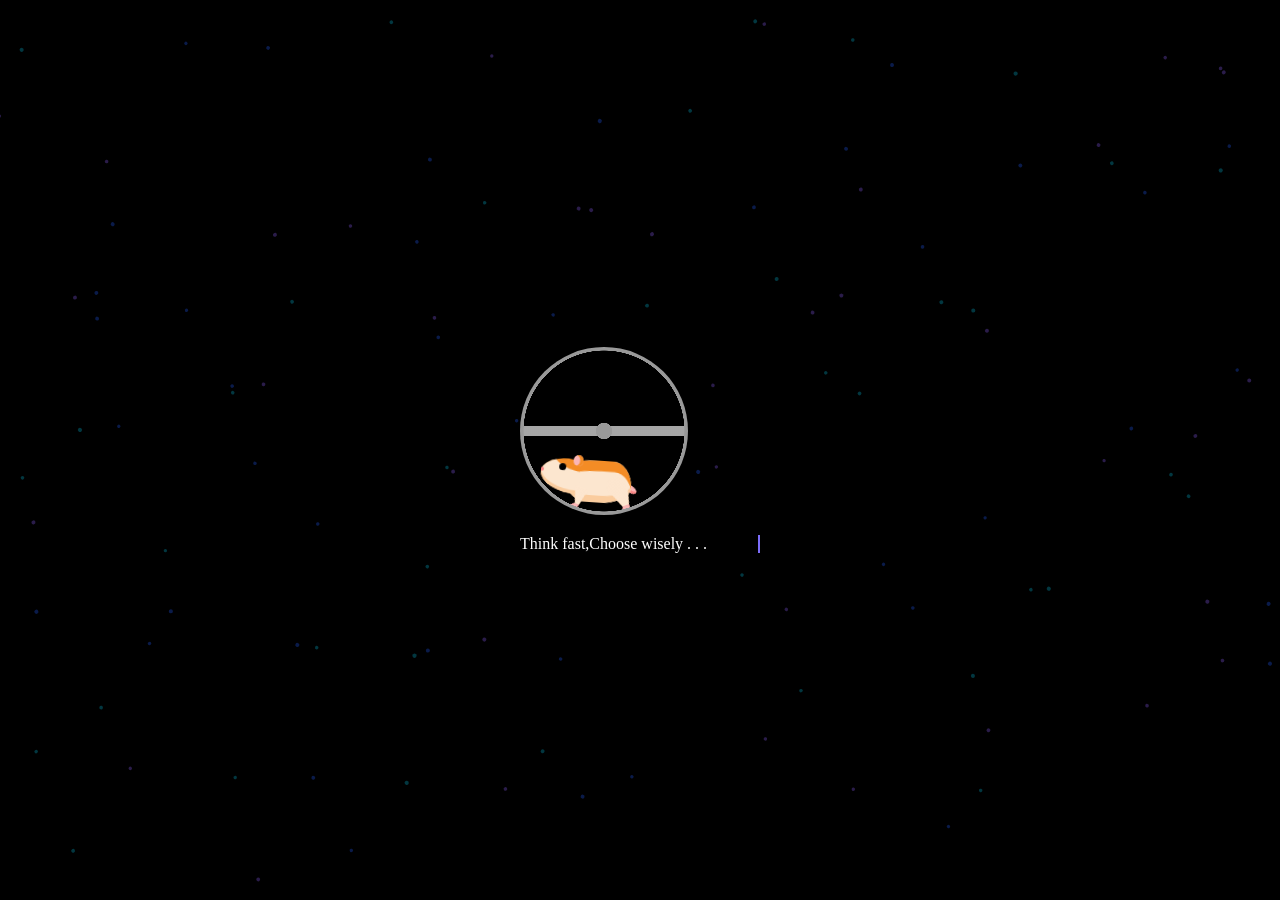
<file: index.html>
<!doctype html>
<html lang="en">
  <head>
    <meta charset="UTF-8" />
    <meta name="viewport" content="width=device-width, initial-scale=1.0" />
    <link rel="stylesheet" href="./css/startPage.css" />
    <title>Quiz Game</title>
  </head>
  <body>
    <div class="loading">
      <div
        aria-label="Orange and tan hamster running in a metal wheel"
        role="img"
        class="wheel-and-hamster"
      >
        <div class="wheel"></div>
        <div class="hamster">
          <div class="hamster__body">
            <div class="hamster__head">
              <div class="hamster__ear"></div>
              <div class="hamster__eye"></div>
              <div class="hamster__nose"></div>
            </div>
            <div class="hamster__limb hamster__limb--fr"></div>
            <div class="hamster__limb hamster__limb--fl"></div>
            <div class="hamster__limb hamster__limb--br"></div>
            <div class="hamster__limb hamster__limb--bl"></div>
            <div class="hamster__tail"></div>
          </div>
        </div>
        <div class="spoke"></div>
      </div>
      <div>
        <p class="typewriter">Think fast,Choose wisely . . .</p>
      </div>
    </div>

    <div id="game-form" class="game-form">
      <h1>QUIZORA</h1>
      <label for="name">Player Name</label>
      <input
        type="text"
        name="name"
        placeholder="Enter your name"
        id="input-name"
      />
      <h2>Difficulty Level</h2>
      <select id="dl-id">
        <option value="easy" selected>Easy</option>
        <option value="medium">Medium</option>
        <option value="hard">Hard</option>
      </select>
      <h2>What do you want the questions to be about?</h2>
      <select id="category-id">
        <option value="Animals" selected>Animals</option>
        <option value="Books">Books</option>
        <option value="Music">Music</option>
        <option value="Film">Film</option>
        <option value="Entertainment: Video Games">Video Games</option>
        <option value="Science: Computers">Computers</option>
        <option value="History">History</option>
        <option value="Sports">Sports</option>
        <option value="Vehicles">Vehicles</option>
        <option value="Geography">Geography</option>
      </select>

      <button id="btn-startGame">Start Game</button>
    </div>
    <script type="module" src="./js/ui_startPage.js" defer></script>
  </body>
</html>
</file>
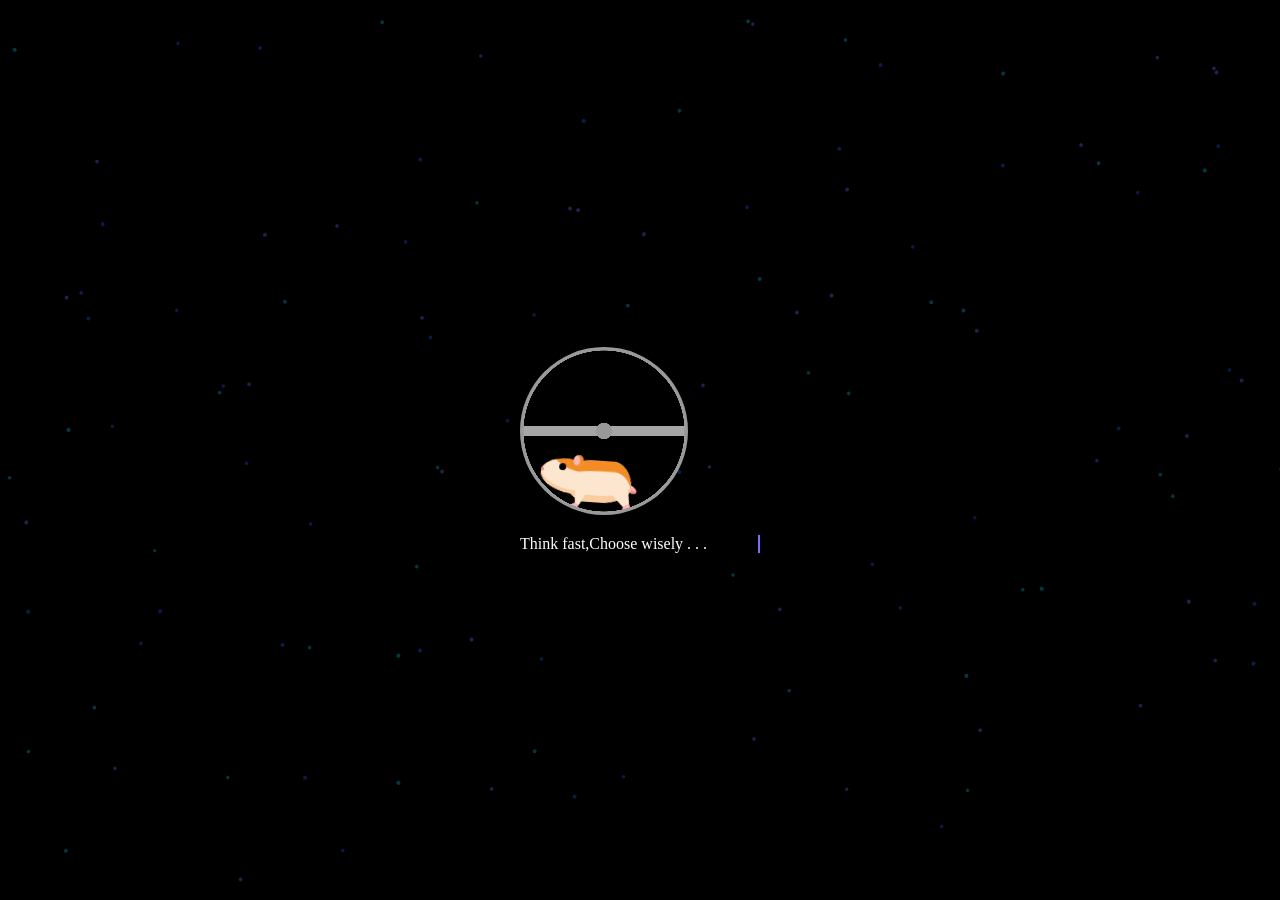
<file: html/index.html>
<!doctype html>
<html lang="en">
  <head>
    <meta charset="UTF-8" />
    <meta name="viewport" content="width=device-width, initial-scale=1.0" />
    <link rel="stylesheet" href="../css/startPage.css" />
    <title>Quiz Game</title>
  </head>
  <body>
    <div class="loading">
      <div
        aria-label="Orange and tan hamster running in a metal wheel"
        role="img"
        class="wheel-and-hamster"
      >
        <div class="wheel"></div>
        <div class="hamster">
          <div class="hamster__body">
            <div class="hamster__head">
              <div class="hamster__ear"></div>
              <div class="hamster__eye"></div>
              <div class="hamster__nose"></div>
            </div>
            <div class="hamster__limb hamster__limb--fr"></div>
            <div class="hamster__limb hamster__limb--fl"></div>
            <div class="hamster__limb hamster__limb--br"></div>
            <div class="hamster__limb hamster__limb--bl"></div>
            <div class="hamster__tail"></div>
          </div>
        </div>
        <div class="spoke"></div>
      </div>
      <div>
        <p class="typewriter">Think fast,Choose wisely . . .</p>
      </div>
    </div>

    <div id="game-form" class="game-form">
      <h1>QUIZORA</h1>
      <label for="name">Player Name</label>
      <input
        type="text"
        name="name"
        placeholder="Enter your name"
        id="input-name"
      />
      <h2>Difficulty Level</h2>
      <select id="dl-id">
        <option value="easy" selected>Easy</option>
        <option value="medium">Medium</option>
        <option value="hard">Hard</option>
      </select>
      <h2>What do you want the questions to be about?</h2>
      <select id="category-id">
        <option value="Animals" selected>Animals</option>
        <option value="Books">Books</option>
        <option value="Music">Music</option>
        <option value="Film">Film</option>
        <option value="Entertainment: Video Games">Video Games</option>
        <option value="Science: Computers">Computers</option>
        <option value="History">History</option>
        <option value="Sports">Sports</option>
        <option value="Vehicles">Vehicles</option>
        <option value="Geography">Geography</option>
      </select>

      <button id="btn-startGame">Start Game</button>
    </div>
    <script type="module" src="../js/ui_startPage.js" defer></script>
  </body>
</html>
</file>
<file: css/startPage.css>
* {
  margin: 0;
  padding: 0;
  box-sizing: border-box;
}

body {
  height: 100vh;

  display: flex;
  justify-content: center;
  align-items: center;

  background-image: url("../images/vayro-shapeScatter-71.svg");
  background-size: cover;
  background-position: center;
}

/* =========================
   Loading
========================= */

.loading {
  position: absolute;
  opacity: 1;
  transition: opacity 0.5s ease;
  display: flex;
  flex-direction: column;
  gap: 20px;
}

.loading.hide {
  opacity: 0;
  pointer-events: none;
}

/* =========================
   Hamster
========================= */

.wheel-and-hamster {
  --dur: 1s;
  position: relative;
  width: 12em;
  height: 12em;
  font-size: 14px;
}

.wheel,
.hamster,
.hamster div,
.spoke {
  position: absolute;
}

.wheel,
.spoke {
  border-radius: 50%;
  top: 0;
  left: 0;
  width: 100%;
  height: 100%;
}

.wheel {
  background: radial-gradient(
    100% 100% at center,
    hsla(0, 0%, 60%, 0) 47.8%,
    hsl(0, 0%, 60%) 48%
  );
  z-index: 2;
}

.hamster {
  animation: hamster var(--dur) ease-in-out infinite;
  top: 50%;
  left: calc(50% - 3.5em);
  width: 7em;
  height: 3.75em;
  transform: rotate(4deg) translate(-0.8em, 1.85em);
  transform-origin: 50% 0;
  z-index: 1;
}

.hamster__head {
  animation: hamsterHead var(--dur) ease-in-out infinite;
  background: hsl(30, 90%, 55%);
  border-radius: 70% 30% 0 100% / 40% 25% 25% 60%;
  box-shadow:
    0 -0.25em 0 hsl(30, 90%, 80%) inset,
    0.75em -1.55em 0 hsl(30, 90%, 90%) inset;
  top: 0;
  left: -2em;
  width: 2.75em;
  height: 2.5em;
  transform-origin: 100% 50%;
}

.hamster__ear {
  animation: hamsterEar var(--dur) ease-in-out infinite;
  background: hsl(0, 90%, 85%);
  border-radius: 50%;
  box-shadow: -0.25em 0 hsl(30, 90%, 55%) inset;
  top: -0.25em;
  right: -0.25em;
  width: 0.75em;
  height: 0.75em;
  transform-origin: 50% 75%;
}

.hamster__eye {
  animation: hamsterEye var(--dur) linear infinite;
  background-color: hsl(0, 0%, 0%);
  border-radius: 50%;
  top: 0.375em;
  left: 1.25em;
  width: 0.5em;
  height: 0.5em;
}

.hamster__nose {
  background: hsl(0, 90%, 75%);
  border-radius: 35% 65% 85% 15% / 70% 50% 50% 30%;
  top: 0.75em;
  left: 0;
  width: 0.2em;
  height: 0.25em;
}

.hamster__body {
  animation: hamsterBody var(--dur) ease-in-out infinite;
  background: hsl(30, 90%, 90%);
  border-radius: 50% 30% 50% 30% / 15% 60% 40% 40%;
  box-shadow:
    0.1em 0.75em 0 hsl(30, 90%, 55%) inset,
    0.15em -0.5em 0 hsl(30, 90%, 80%) inset;
  top: 0.25em;
  left: 2em;
  width: 4.5em;
  height: 3em;
  transform-origin: 17% 50%;
  transform-style: preserve-3d;
}

.hamster__limb--fr,
.hamster__limb--fl {
  clip-path: polygon(0 0, 100% 0, 70% 80%, 60% 100%, 0% 100%, 40% 80%);
  top: 2em;
  left: 0.5em;
  width: 1em;
  height: 1.5em;
  transform-origin: 50% 0;
}

.hamster__limb--fr {
  animation: hamsterFRLimb var(--dur) linear infinite;
  background: linear-gradient(hsl(30, 90%, 80%) 80%, hsl(0, 90%, 75%) 80%);
  transform: rotate(15deg) translateZ(-1px);
}

.hamster__limb--fl {
  animation: hamsterFLLimb var(--dur) linear infinite;
  background: linear-gradient(hsl(30, 90%, 90%) 80%, hsl(0, 90%, 85%) 80%);
  transform: rotate(15deg);
}

.hamster__limb--br,
.hamster__limb--bl {
  border-radius: 0.75em 0.75em 0 0;
  clip-path: polygon(
    0 0,
    100% 0,
    100% 30%,
    70% 90%,
    70% 100%,
    30% 100%,
    40% 90%,
    0% 30%
  );
  top: 1em;
  left: 2.8em;
  width: 1.5em;
  height: 2.5em;
  transform-origin: 50% 30%;
}

.hamster__limb--br {
  animation: hamsterBRLimb var(--dur) linear infinite;
  background: linear-gradient(hsl(30, 90%, 80%) 90%, hsl(0, 90%, 75%) 90%);
  transform: rotate(-25deg) translateZ(-1px);
}

.hamster__limb--bl {
  animation: hamsterBLLimb var(--dur) linear infinite;
  background: linear-gradient(hsl(30, 90%, 90%) 90%, hsl(0, 90%, 85%) 90%);
  transform: rotate(-25deg);
}

.hamster__tail {
  animation: hamsterTail var(--dur) linear infinite;
  background: hsl(0, 90%, 85%);
  border-radius: 0.25em 50% 50% 0.25em;
  box-shadow: 0 -0.2em 0 hsl(0, 90%, 75%) inset;
  top: 1.5em;
  right: -0.5em;
  width: 1em;
  height: 0.5em;
  transform: rotate(30deg) translateZ(-1px);
  transform-origin: 0.25em 0.25em;
}

.spoke {
  animation: spoke var(--dur) linear infinite;
  background:
    radial-gradient(
      100% 100% at center,
      hsl(0, 0%, 60%) 4.8%,
      hsla(0, 0%, 60%, 0) 5%
    ),
    linear-gradient(
        hsla(0, 0%, 55%, 0) 46.9%,
        hsl(0, 0%, 65%) 47% 52.9%,
        hsla(0, 0%, 65%, 0) 53%
      )
      50% 50% / 99% 99% no-repeat;
}

/* =========================
   Hamster Animations
========================= */

@keyframes hamster {
  from,
  to {
    transform: rotate(4deg) translate(-0.8em, 1.85em);
  }

  50% {
    transform: rotate(0) translate(-0.8em, 1.85em);
  }
}

@keyframes hamsterHead {
  from,
  25%,
  50%,
  75%,
  to {
    transform: rotate(0);
  }

  12.5%,
  37.5%,
  62.5%,
  87.5% {
    transform: rotate(8deg);
  }
}

@keyframes hamsterEye {
  from,
  90%,
  to {
    transform: scaleY(1);
  }

  95% {
    transform: scaleY(0);
  }
}

@keyframes hamsterEar {
  from,
  25%,
  50%,
  75%,
  to {
    transform: rotate(0);
  }

  12.5%,
  37.5%,
  62.5%,
  87.5% {
    transform: rotate(12deg);
  }
}

@keyframes hamsterBody {
  from,
  25%,
  50%,
  75%,
  to {
    transform: rotate(0);
  }

  12.5%,
  37.5%,
  62.5%,
  87.5% {
    transform: rotate(-2deg);
  }
}

@keyframes hamsterFRLimb {
  from,
  25%,
  50%,
  75%,
  to {
    transform: rotate(50deg) translateZ(-1px);
  }

  12.5%,
  37.5%,
  62.5%,
  87.5% {
    transform: rotate(-30deg) translateZ(-1px);
  }
}

@keyframes hamsterFLLimb {
  from,
  25%,
  50%,
  75%,
  to {
    transform: rotate(-30deg);
  }

  12.5%,
  37.5%,
  62.5%,
  87.5% {
    transform: rotate(50deg);
  }
}

@keyframes hamsterBRLimb {
  from,
  25%,
  50%,
  75%,
  to {
    transform: rotate(-60deg) translateZ(-1px);
  }

  12.5%,
  37.5%,
  62.5%,
  87.5% {
    transform: rotate(20deg) translateZ(-1px);
  }
}

@keyframes hamsterBLLimb {
  from,
  25%,
  50%,
  75%,
  to {
    transform: rotate(20deg);
  }

  12.5%,
  37.5%,
  62.5%,
  87.5% {
    transform: rotate(-60deg);
  }
}

@keyframes hamsterTail {
  from,
  25%,
  50%,
  75%,
  to {
    transform: rotate(30deg) translateZ(-1px);
  }

  12.5%,
  37.5%,
  62.5%,
  87.5% {
    transform: rotate(10deg) translateZ(-1px);
  }
}

@keyframes spoke {
  from {
    transform: rotate(0);
  }

  to {
    transform: rotate(-1turn);
  }
}

/* =========================
   Typewriter
========================= */

.typewriter {
  white-space: nowrap;
  overflow: hidden;

  border-right: 2px solid #7c6dfa;

  color: white;

  animation:
    typewriter 4s steps(25) forwards,
    blink 1s step-end infinite alternate;
}

@keyframes typewriter {
  from {
    width: 0;
  }

  to {
    width: 30ch;
  }
}

@keyframes blink {
  0%,
  100% {
    border-color: #7c6dfa;
  }

  50% {
    border-color: transparent;
  }
}

/* =========================
   Game Form
========================= */

.game-form {
  position: absolute;

  width: 400px;
  padding: 35px;

  background: rgba(25, 25, 25, 0.95);

  border: 1px solid #3a3420;
  border-radius: 18px;

  box-shadow: 0 10px 30px rgba(0, 0, 0, 0.5);

  display: flex;
  flex-direction: column;
  gap: 12px;

  opacity: 0;
  transform: translateY(20px);

  transition:
    opacity 0.8s ease,
    transform 0.8s ease;
  box-shadow: 2px 2px 10px #f5c542;
}

.game-form.show {
  opacity: 1;
  transform: translateY(0);

  pointer-events: auto;
}

/* =========================
   Form Title
========================= */

.game-form h1 {
  margin: 0 0 15px;

  text-align: center;

  color: #f5c542;

  font-size: 32px;

  letter-spacing: 2px;
}

/* =========================
   Form Headings
========================= */

.game-form h2 {
  margin: 12px 0 2px;

  color: #f1f1f1;

  font-size: 15px;
  font-weight: 500;
}

/* =========================
   Input & Select
========================= */

.game-form input,
.game-form select {
  width: 100%;

  padding: 12px 14px;

  background: #171717;

  color: #f5f5f5;

  border: 1px solid #444;
  border-radius: 9px;

  outline: none;

  font-size: 14px;
}

.game-form input::placeholder {
  color: #888;
}
.game-form label {
  color: #f4efef;
}
.game-form input:focus,
.game-form select:focus {
  border-color: #f5c542;
}

.game-form select {
  cursor: pointer;
}

/* =========================
   Start Button
========================= */

.game-form button {
  margin-top: 18px;

  padding: 13px;

  border: none;
  border-radius: 9px;

  background: #f5c542;

  color: #171717;

  font-size: 15px;
  font-weight: 600;

  cursor: pointer;

  transition: 0.2s;
}

.game-form button:hover {
  background: #f5c542;

  transform: translateY(-2px);
}
</file>
